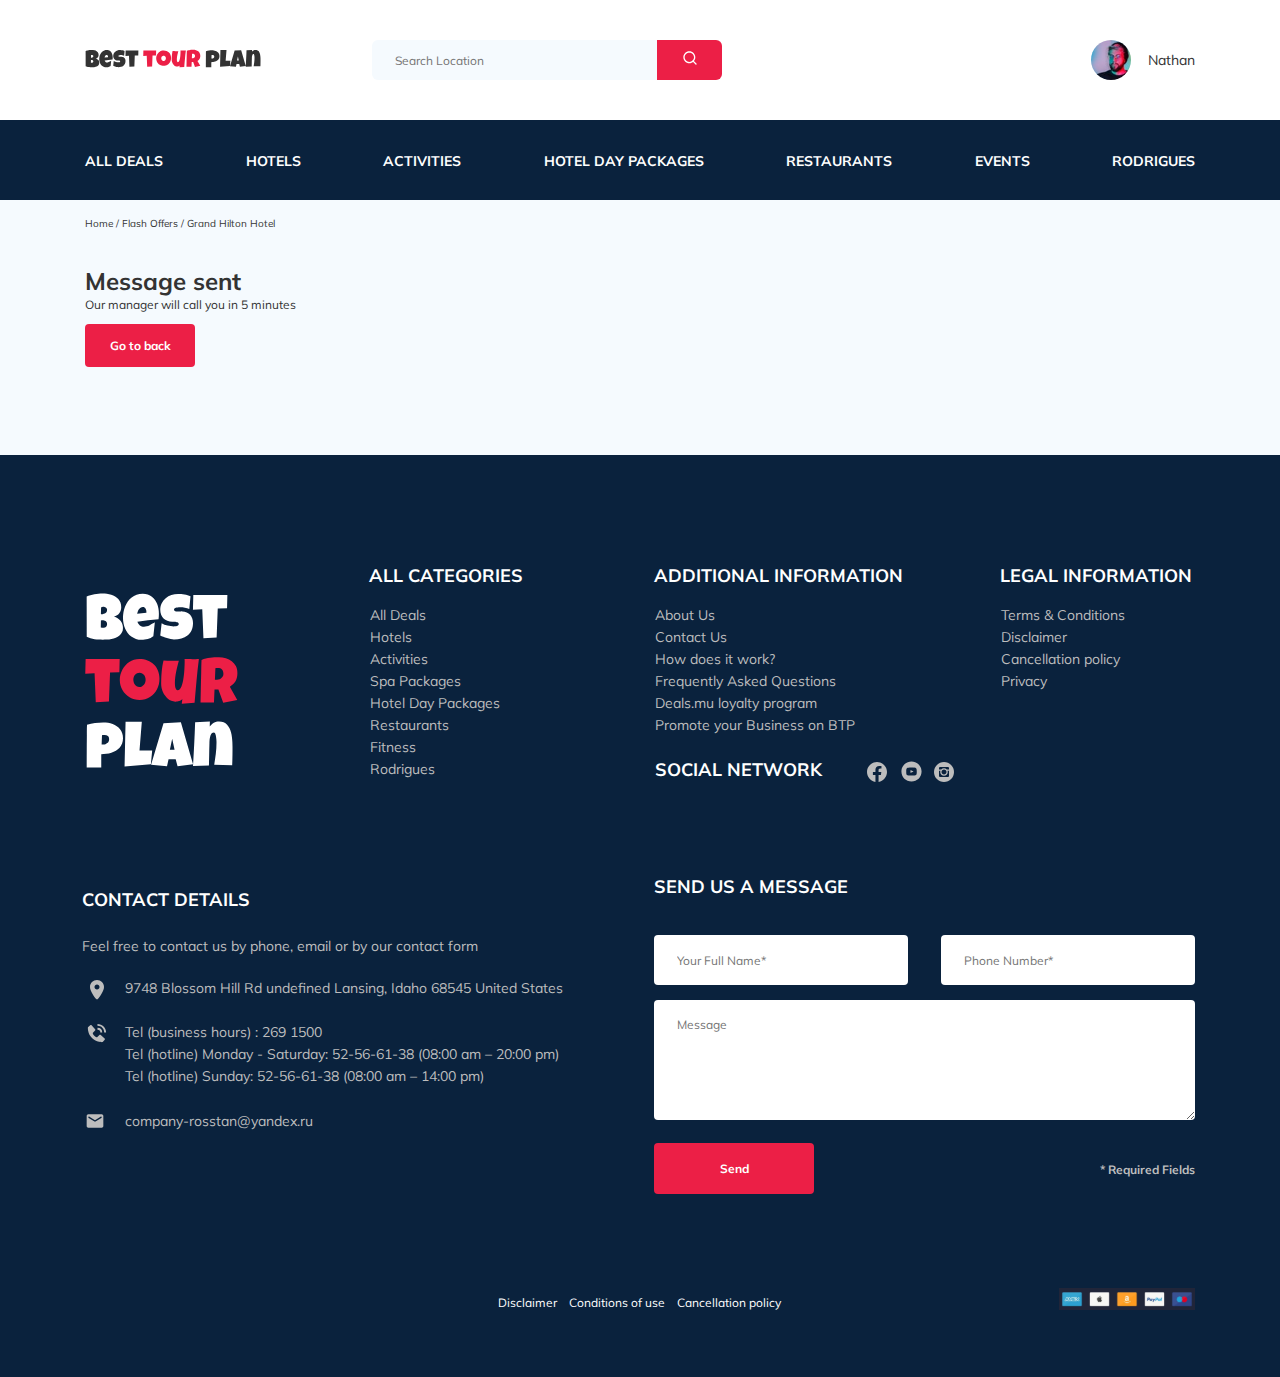
<file: thankyou.html>
<!doctype html>
<html lang="en">
  <head>
    <meta charset="UTF-8">
    <meta name="viewport" content="width=device-width, initial-scale=1.0">
    <meta http-equiv="X-UA-Compatible" content="ie=edge">
    <title>Bast Tour Plan - Hotel Booking</title>
    <link rel="preconnect" href="https://fonts.gstatic.com">
    <link
      href="https://fonts.googleapis.com/css2?family=Mulish:wght@300;400;600;700&family=Nunito:wght@400;600;700;800&display=swap"
      rel="stylesheet">
    <link rel="stylesheet" href="css/swiper-bundle.min.css">
    <link rel="stylesheet" href="sass/style.css">
    <script src="https://api-maps.yandex.ru/2.0-stable/?apikey=71043a32-b9c1-4836-a550-d1e4d015ce73&load=package.standard&lang=ru-RU"></script>
  </head>
  <body>
    <header class="navbar navbar--mobile_fixed">
      <div class="container">
        <div class="navbar-top">
          <a href="index.php" class="logo">
            <img src="img/horizontal-logo.svg" alt="logo: Best Tour Plan" class="logo__imag">
          </a>
          <form action="#" class="search navbar__search navbar__search--mobile_hidden">
            <label>
              <input type="text" class="search__input" placeholder="Search Location">
            </label>
            <button class="search__button">
              <img src="img/search.svg" alt="Icon: search">
            </button>
          </form>

          <a href="#" class="user navbar__user navbar__user--mobile_hidden">
            <img src="img/user-avatar.jpg" alt="Avatar: Nathan" class="user__avatar">
            <span class="user__name">Nathan</span>
          </a>
          <!-- /.user -->
          <button class="menu-button navbar-top__menu-button">
            <span class="menu-button__line"></span>
            <span class="menu-button__line"></span>
            <span class="menu-button__line"></span>
          </button>
        </div>
        <!-- /.navbar-top -->
      </div>
      <!-- /.container -->
      <div class="navbar-bottom">
        <div class="container">
          <ul class="navbar-menu">
            <li class="navbar-menu__item navbar-menu__item--mobile_visible">
              <a href="#" class="user navbar__user navbar__user--mobile_visible">
                <img src="img/user-avatar.jpg" alt="Avatar: Nathan" class="user__avatar">
                <span class="user__name user__name--light">Nathan</span>
              </a>
            </li>
            <li class="navbar-menu__item navbar-menu__item--mobile_visible ">
              <form action="#" class="search navbar__search navbar__search--mobile_visible">
                <label>
                  <input type="text" class="search__input" placeholder="Search Location">
                </label>
                <button class="search__button">
                  <img src="img/search.svg" alt="Icon: search">
                </button>
              </form>
            </li>
            <li class="navbar-menu__item"><a href="#" class="navbar-menu__link">All Deals</a></li>
            <li class="navbar-menu__item"><a href="#" class="navbar-menu__link">Hotels</a></li>
            <li class="navbar-menu__item"><a href="#" class="navbar-menu__link">Activities</a></li>
            <li class="navbar-menu__item"><a href="#" class="navbar-menu__link">Hotel Day Packages</a></li>
            <li class="navbar-menu__item"><a href="#" class="navbar-menu__link">Restaurants</a></li>
            <li class="navbar-menu__item"><a href="#" class="navbar-menu__link">Events</a></li>
            <li class="navbar-menu__item"><a href="#" class="navbar-menu__link">Rodrigues</a></li>
          </ul>
        </div>
        <!-- /.container -->
      </div>
    </header>
    <nav class="breadcrumb">
      <div class="container">
        <ul class="breadcrumb-list">
          <li class="breadcrumb-list__item">
            <a href="" class="breadcrumb-list__link">Home</a>
          </li>
          <li class="breadcrumb-list__item">
            <a href="" class="breadcrumb-list__link">Flash Offers</a>
          </li>
          <li class="breadcrumb-list__item">
            Grand Hilton Hotel
          </li>
        </ul>
      </div>
      <!-- /.container -->
    </nav>
    <!-- /.breadcrumb -->
    <section class="hotel">
      <div class="container">
        <div class="hotel-info">
          <div class="hotel-info__text">
            <div class="hotel-wrapper hotel__thankyou">
              <h1 class="hotel-name hotel-info__name">Message sent</h1>
            </div>
            <p class="hotel-description hotel-info__description">
              Our manager will call you in 5 minutes
            </p>
            <a href="index.php" class="hotel__button">Go to back</a>
          </div>
          <!-- /.hotel-info__text -->
        </div>
      </div>
    </section>
    <footer class="footer">
      <div class="container">
        <div class="footer-wrapper">
          <a href="index.php" class="logo footer__logo">
            <img src="img/vertical-logo.svg" alt="Logo: Best Tour Plan">
          </a>
          <div class="footer__list footer__categories">
            <h3 class="footer__title">All categories</h3>
            <ul class="footer__ul">
              <li class="footer__item"><a href="#" class="footer__link">All Deals</a></li>
              <li class="footer__item"><a href="#" class="footer__link">Hotels</a></li>
              <li class="footer__item"><a href="#" class="footer__link">Activities</a></li>
              <li class="footer__item"><a href="#" class="footer__link">Spa Packages</a></li>
              <li class="footer__item"><a href="#" class="footer__link">Hotel Day Packages</a></li>
              <li class="footer__item"><a href="#" class="footer__link">Restaurants</a></li>
              <li class="footer__item"><a href="#" class="footer__link">Fitness</a></li>
              <li class="footer__item"><a href="#" class="footer__link">Rodrigues</a></li>
            </ul>
          </div>
          <!-- /.footer__list -->
          <div class="footer__list footer__additional">
            <h3 class="footer__title footer-additional">ADDITIONAL INFORMATION</h3>
            <ul class="footer__ul">
              <li class="footer__item"><a href="#" class="footer__link">About Us</a></li>
              <li class="footer__item"><a href="#" class="footer__link">Contact Us</a></li>
              <li class="footer__item"><a href="#" class="footer__link">How does it work?</a></li>
              <li class="footer__item"><a href="#" class="footer__link">Frequently Asked Questions</a></li>
              <li class="footer__item"><a href="#" class="footer__link">Deals.mu loyalty program</a></li>
              <li class="footer__item"><a href="#" class="footer__link">Promote your Business on BTP</a></li>
            </ul>
          </div>
          <!-- /.footer__list -->
          <div class="footer__social-network">
            <h3 class="footer__title footer__title--inline">Social Network</h3>
            <div class="footer__social-links">
              <a href="https://www.messenger.com/t/jack.malbon.3" target="_blank" class="footer__link"><img src="img/facebook.svg" alt="icon: facebook" class=""></a>
              <a href="https://youtube.com" target="_blank" class="footer__link"><img src="img/youtube.svg" alt="icon: youtube" class=""></a>
              <a href="https://instagram.com/armkhi/" target="_blank" class="footer__link"><img src="img/instagram.svg" alt="icon: instagram" class=""></a>
            </div>
            <!-- /.footer__social-links-->
          </div>
          <!-- /.footer__social-network -->
          <div class="footer__list footer__legal">
            <h3 class="footer__title">Legal information</h3>
            <ul class="footer__ul">
              <li class="footer__item"><a href="#" class="footer__link">Terms & Conditions</a></li>
              <li class="footer__item"><a href="#" class="footer__link">Disclaimer</a></li>
              <li class="footer__item"><a href="#" class="footer__link">Cancellation policy</a></li>
              <li class="footer__item"><a href="#" class="footer__link">Privacy</a></li>
            </ul>
          </div>
          <!-- /.footer__list-->
          <div class="footer__contact-details">
            <h3 class="footer__title footer__title--mb-3">Contact Details</h3>
            <p class="footer__text footer__text--mb">
              Feel free to contact us by phone, email or by our contact form
            </p>
            <ul class="footer__ul-text">
              <li class="footer__item footer__item--mb-2">
                <div class="footer__icon-wrapper">
                  <img class="footer__icon" src="img/icon/map-marker.svg" alt="icon: map">
                </div>
                9748 Blossom Hill Rd undefined <br class="footer__br"> Lansing, Idaho 68545 United States
              </li>
              <li class="footer__item footer__item--mb-2">
                <div class="footer__icon-wrapper">
                  <img class="footer__icon" src="img/icon/phone-call.svg" alt="icon: phone call">
                </div>
                <div>
                  <a href="tel:+99999999999" class="footer__phone">Tel (business hours) : 269 1500</a><br>
                  <a href="tel:+99999999999" class="footer__phone">Tel (hotline) Monday - Saturday:
                    <br class="footer__br"> 52-56-61-38 (08:00
                    am – 20:00 pm)</a><br>
                  <a href="tel:+99999999999" class="footer__phone">Tel (hotline) Sunday:
                    52-56-61-38<br class="footer__br"> (08:00 am – 14:00 pm)</a>
                </div>
              </li>
              <li class="footer__item footer__item--mb-2">
                <div class="footer__icon-wrapper">
                  <img class="footer__icon" src="img/icon/email.svg" alt="icon: email">
                </div>
                <a href="mailto:company-rosstan@yandex.ru" class="footer__email">company-rosstan@yandex.ru</a>
              </li>
            </ul>
          </div>
          <!-- /.footer__contact-details -->
          <div class="footer__contact-form">
            <h3 class="footer__title footer__title--mb-4">Send us a message</h3>
            <form action="send.php" method="post" class="footer__form form">

              <div class="footer__input-group">
                <input type="text" class="input footer__input" placeholder="Your Full Name*" name="name" required minlength="2">
              </div>
              <div class="footer__input-group">
                <input type="tel" class="input footer__input phone" placeholder="Phone Number*" name="phone" required minlength="18">
              </div>

              <textarea placeholder="Message" class="message footer__message" name="message"></textarea>

              <button class="button footer__button" type="submit">Send</button>
              <span class="footer__info">* Required Fields</span>
            </form>
          </div>
          <!-- /.footer__contact-form -->
          <div class="footer__information">
            <ul class="footer__ul footer__ul-information">
              <li class="footer__information-a"><a href="#" class="footer__link">Disclaimer</a></li>
              <li class="footer__information-a"><a href="#" class="footer__link">Conditions of use</a></li>
              <li class="footer__information-a"><a href="#" class="footer__link">Cancellation policy</a></li>
            </ul>
          </div>
          <div class="footer__company">
            <img src="img/disclaimer.svg" alt="" class="footer__company-icon">
          </div>
          <!-- /.footer__information-->
        </div>
        <!-- /.footer__social-network -->
        <!-- /.footer-wrapper -->
      </div>
      <!-- /.container -->
    </footer>
    <!-- /.footer -->
    <script src="js/swiper-bundle.min.js"></script>
    <script src="js/jquery.min.js"></script>
    <script src="js/parallax.js"></script>
    <script src="js/jquery.validate.min.js"></script>
    <script src="js/jquery.mask.min.js"></script>
    <script src="js/aos.js"></script>
    <script src="js/main.js"></script>
  </body>
</html>
</file>
<file: sass/style.css>
/*! normalize.css v8.0.1 | MIT License | github.com/necolas/normalize.css */
/* Document
   ========================================================================== */
/**
 * 1. Correct the line height in all browsers.
 * 2. Prevent adjustments of font size after orientation changes in iOS.
 */
html {
  line-height: 1.15;
  /* 1 */
  -webkit-text-size-adjust: 100%;
  /* 2 */
}

/* Sections
   ========================================================================== */
/**
 * Remove the margin in all browsers.
 */
body {
  margin: 0;
}

/**
 * Render the `main` element consistently in IE.
 */
main {
  display: block;
}

/**
 * Correct the font size and margin on `h1` elements within `section` and
 * `article` contexts in Chrome, Firefox, and Safari.
 */
h1 {
  font-size: 2em;
  margin: 0.67em 0;
}

/* Grouping content
   ========================================================================== */
/**
 * 1. Add the correct box sizing in Firefox.
 * 2. Show the overflow in Edge and IE.
 */
hr {
  box-sizing: content-box;
  /* 1 */
  height: 0;
  /* 1 */
  overflow: visible;
  /* 2 */
}

/**
 * 1. Correct the inheritance and scaling of font size in all browsers.
 * 2. Correct the odd `em` font sizing in all browsers.
 */
pre {
  font-family: monospace, monospace;
  /* 1 */
  font-size: 1em;
  /* 2 */
}

/* Text-level semantics
   ========================================================================== */
/**
 * Remove the gray background on active links in IE 10.
 */
a {
  background-color: transparent;
}

/**
 * 1. Remove the bottom border in Chrome 57-
 * 2. Add the correct text decoration in Chrome, Edge, IE, Opera, and Safari.
 */
abbr[title] {
  border-bottom: none;
  /* 1 */
  text-decoration: underline;
  /* 2 */
  text-decoration: underline dotted;
  /* 2 */
}

/**
 * Add the correct font weight in Chrome, Edge, and Safari.
 */
b,
strong {
  font-weight: bolder;
}

/**
 * 1. Correct the inheritance and scaling of font size in all browsers.
 * 2. Correct the odd `em` font sizing in all browsers.
 */
code,
kbd,
samp {
  font-family: monospace, monospace;
  /* 1 */
  font-size: 1em;
  /* 2 */
}

/**
 * Add the correct font size in all browsers.
 */
small {
  font-size: 80%;
}

/**
 * Prevent `sub` and `sup` elements from affecting the line height in
 * all browsers.
 */
sub,
sup {
  font-size: 75%;
  line-height: 0;
  position: relative;
  vertical-align: baseline;
}

sub {
  bottom: -0.25em;
}

sup {
  top: -0.5em;
}

/* Embedded content
   ========================================================================== */
/**
 * Remove the border on images inside links in IE 10.
 */
img {
  border-style: none;
}

/* Forms
   ========================================================================== */
/**
 * 1. Change the font styles in all browsers.
 * 2. Remove the margin in Firefox and Safari.
 */
button,
input,
optgroup,
select,
textarea {
  font-family: inherit;
  /* 1 */
  font-size: 100%;
  /* 1 */
  line-height: 1.15;
  /* 1 */
  margin: 0;
  /* 2 */
}

/**
 * Show the overflow in IE.
 * 1. Show the overflow in Edge.
 */
button,
input {
  /* 1 */
  overflow: visible;
}

/**
 * Remove the inheritance of text transform in Edge, Firefox, and IE.
 * 1. Remove the inheritance of text transform in Firefox.
 */
button,
select {
  /* 1 */
  text-transform: none;
}

/**
 * Correct the inability to style clickable types in iOS and Safari.
 */
button,
[type=button],
[type=reset],
[type=submit] {
  -webkit-appearance: button;
}

/**
 * Remove the inner border and padding in Firefox.
 */
button::-moz-focus-inner,
[type=button]::-moz-focus-inner,
[type=reset]::-moz-focus-inner,
[type=submit]::-moz-focus-inner {
  border-style: none;
  padding: 0;
}

/**
 * Restore the focus styles unset by the previous rule.
 */
button:-moz-focusring,
[type=button]:-moz-focusring,
[type=reset]:-moz-focusring,
[type=submit]:-moz-focusring {
  outline: 1px dotted ButtonText;
}

/**
 * Correct the padding in Firefox.
 */
fieldset {
  padding: 0.35em 0.75em 0.625em;
}

/**
 * 1. Correct the text wrapping in Edge and IE.
 * 2. Correct the color inheritance from `fieldset` elements in IE.
 * 3. Remove the padding so developers are not caught out when they zero out
 *    `fieldset` elements in all browsers.
 */
legend {
  box-sizing: border-box;
  /* 1 */
  color: inherit;
  /* 2 */
  display: table;
  /* 1 */
  max-width: 100%;
  /* 1 */
  padding: 0;
  /* 3 */
  white-space: normal;
  /* 1 */
}

/**
 * Add the correct vertical alignment in Chrome, Firefox, and Opera.
 */
progress {
  vertical-align: baseline;
}

/**
 * Remove the default vertical scrollbar in IE 10+.
 */
textarea {
  overflow: auto;
}

/**
 * 1. Add the correct box sizing in IE 10.
 * 2. Remove the padding in IE 10.
 */
[type=checkbox],
[type=radio] {
  box-sizing: border-box;
  /* 1 */
  padding: 0;
  /* 2 */
}

/**
 * Correct the cursor style of increment and decrement buttons in Chrome.
 */
[type=number]::-webkit-inner-spin-button,
[type=number]::-webkit-outer-spin-button {
  height: auto;
}

/**
 * 1. Correct the odd appearance in Chrome and Safari.
 * 2. Correct the outline style in Safari.
 */
[type=search] {
  -webkit-appearance: textfield;
  /* 1 */
  outline-offset: -2px;
  /* 2 */
}

/**
 * Remove the inner padding in Chrome and Safari on macOS.
 */
[type=search]::-webkit-search-decoration {
  -webkit-appearance: none;
}

/**
 * 1. Correct the inability to style clickable types in iOS and Safari.
 * 2. Change font properties to `inherit` in Safari.
 */
::-webkit-file-upload-button {
  -webkit-appearance: button;
  /* 1 */
  font: inherit;
  /* 2 */
}

/* Interactive
   ========================================================================== */
/*
 * Add the correct display in Edge, IE 10+, and Firefox.
 */
details {
  display: block;
}

/*
 * Add the correct display in all browsers.
 */
summary {
  display: list-item;
}

/* Misc
   ========================================================================== */
/**
 * Add the correct display in IE 10+.
 */
template {
  display: none;
}

/**
 * Add the correct display in IE 10.
 */
[hidden] {
  display: none;
}

* {
  box-sizing: border-box;
}

body {
  font-family: "Mulish", sans-serif;
  background-color: #F5FAFE;
  color: #333333;
}

.container {
  max-width: 1110px;
  margin: auto;
}

img {
  max-width: 100%;
}

.input {
  background-color: #ffffff;
  border-radius: 4px;
  border: none;
  padding: 0 23px;
  height: 50px;
  font-size: 12px;
}

.message {
  background-color: #ffffff;
  border-radius: 4px;
  padding: 18px 23px;
  border: none;
  font-size: 12px;
}

.button {
  min-width: 160px;
  min-height: 50px;
  padding: 18px;
  font-style: normal;
  font-weight: bold;
  font-size: 12px;
  line-height: 15px;
  color: #ffffff;
  background-color: #ec1f46;
  border: none;
  border-radius: 4px;
  cursor: pointer;
}

.form {
  display: flex;
  align-items: center;
  justify-content: space-between;
  flex-wrap: wrap;
}

.invalid {
  color: #ec1f46;
  border-bottom: 1px solid #ec1f46;
  font-size: 12px;
}

.navbar {
  background-color: #ffffff;
}
.navbar__search {
  margin-right: 259px;
}
.navbar-top {
  display: flex;
  align-items: center;
  justify-content: space-between;
  padding-top: 40px;
  padding-bottom: 40px;
}
.navbar-top__menu-button {
  display: none;
}
.navbar-bottom {
  background-color: #0A223D;
}
.navbar-menu {
  list-style-type: none;
  margin: 0;
  padding: 31px 0;
  display: flex;
  align-items: center;
  justify-content: space-between;
  color: #ffffff;
}
.navbar-menu__link {
  color: inherit;
  text-decoration: none;
  text-transform: uppercase;
  font-size: 14px;
  line-height: 16px;
  font-weight: bold;
}
.navbar-menu__item--mobile_visible {
  display: none;
}

.logo {
  width: 177px;
}

.search {
  display: flex;
  position: relative;
  overflow: hidden;
  border-radius: 6px;
  height: 40px;
}
.search__input {
  width: 350px;
  height: 100%;
  outline: none;
  padding-left: 23px;
  padding-right: 75px;
  background-color: #f5fafe;
  border: none;
  font-size: 12px;
  line-height: 15px;
  color: #333333;
}
.search__button {
  position: absolute;
  top: 0;
  right: 0;
  width: 65px;
  height: 100%;
  border: none;
  background-color: #ec1f46;
  cursor: pointer;
}

.user {
  display: flex;
  align-items: center;
  text-decoration: none;
}
.user__avatar {
  width: 40px;
  height: 40px;
  margin-right: 17px;
  border-radius: 50%;
  object-fit: cover;
}
.user__name {
  font-size: 14px;
  line-height: 18px;
  color: #333333;
}

.navbar__search--mobile_visible, .navbar__user--mobile_visible {
  display: none;
}

.breadcrumb-list {
  display: flex;
  align-items: center;
  padding: 18px 0 19px;
  margin: 0;
  list-style: none;
}
.breadcrumb-list__item {
  font-size: 10px;
  line-height: 11px;
  margin-right: 2px;
}
.breadcrumb-list__item:not(:last-child)::after {
  content: "/";
  margin-right: 1px;
}
.breadcrumb-list__link {
  text-decoration: none;
  color: inherit;
}
.breadcrumb-list__link:hover {
  color: #aaaaaa;
}

.hotel {
  padding-top: 18px;
  padding-bottom: 70px;
}
.hotel-info {
  display: flex;
  align-items: center;
  justify-content: space-between;
  padding-bottom: 18px;
}
.hotel-info__offer {
  margin-left: 15px;
}
.hotel-info__name {
  margin: 0;
}
.hotel-info__description {
  margin: 0;
}
.hotel-name {
  font-size: 24px;
  line-height: 30px;
}
.hotel-wrapper {
  display: flex;
  flex-wrap: wrap;
  align-items: center;
}
.hotel-description {
  font-size: 12px;
  line-height: 18px;
}
.hotel__grid {
  display: flex;
  justify-content: space-between;
}
.hotel-right {
  display: flex;
  flex-direction: column;
  justify-content: space-between;
}
.hotel__slider {
  margin-left: 0;
  margin-right: 30px;
}
.hotel-slider {
  width: 728px;
  height: 450px;
  position: relative;
  border-radius: 8px;
}
.hotel-slider::after {
  content: "";
  position: absolute;
  width: 100%;
  height: 100%;
  top: 0;
  bottom: 0;
  left: 0;
  right: 0;
  background: linear-gradient(180deg, rgba(0, 122, 223, 0.48) 0%, rgba(255, 255, 255, 0.128) 100%);
  z-index: 9;
}
.hotel-slider__button {
  position: absolute;
  top: 50%;
  transform: translateY(-50%);
  width: 30px;
  height: 30px;
  border: none;
  cursor: pointer;
  z-index: 10;
  background-size: 10px;
  background-position: center;
  background-repeat: no-repeat;
  background-color: transparent;
}
.hotel-slider__button--next {
  right: 18px;
  background-image: url("../img/arrow-next.svg");
}
.hotel-slider__button--prev {
  left: 18px;
  background-image: url("../img/arrow-prev.svg");
}

.stars {
  flex-basis: 100%;
}
.stars__hotel {
  margin-right: -2px;
}

.offer {
  font-size: 10px;
  line-height: 13px;
  padding: 4px 8px;
  background-color: #ec1f46;
  border-radius: 3px;
  color: #ffffff;
}

.rating {
  max-width: 64px;
  min-height: 45px;
  padding-top: 3px;
  text-align: center;
  color: #ffffff;
  background-color: #ec1f46;
  border-radius: 4px;
}
.rating__text {
  font-size: 8px;
  line-height: 10px;
}
.rating__counter {
  font-size: 14px;
  line-height: 18px;
}
.rating__small {
  font-size: 10px;
  line-height: 13px;
  margin-left: -4px;
}

.booking {
  background-color: #0A223D;
  color: #ffffff;
  border-radius: 8px;
  width: 350px;
  min-height: 210px;
  font-family: "Nunito", sans-serif;
  padding: 25px 30px 26px 26px;
}
.booking__info {
  display: flex;
  justify-content: space-between;
  margin-bottom: 11px;
}
.booking__price {
  display: flex;
  flex-direction: column;
}
.booking__start {
  font-weight: normal;
  font-size: 10px;
  line-height: 14px;
}
.booking__pricetag {
  font-style: normal;
  font-weight: 800;
  font-size: 24px;
  line-height: 32.74px;
}
.booking__per-room {
  font-style: normal;
  font-weight: normal;
  font-size: 12px;
  line-height: 14px;
}
.booking__text {
  display: flex;
  align-items: center;
  justify-content: space-between;
  margin-bottom: 8px;
  margin-top: 8px;
  font-style: normal;
  font-weight: normal;
  font-size: 12px;
  line-height: 16px;
}
.booking__description {
  margin-left: 9px;
}
.booking__call-center {
  display: flex;
  align-items: center;
  justify-content: space-between;
  margin-bottom: 11px;
}
.booking__heading {
  font-style: normal;
  font-weight: 600;
  font-size: 18px;
  line-height: 25px;
}
.booking__number {
  display: flex;
  align-items: center;
  justify-content: space-between;
  color: inherit;
  text-decoration: none;
  font-weight: 600;
  font-size: 18px;
  line-height: 25px;
}
.booking__num {
  margin-left: 8px;
}
.booking__button {
  width: 100%;
  min-height: 45px;
  font-weight: 600;
  font-size: 14px;
  line-height: 19px;
  border-radius: 4px;
  background-color: #ec1f46;
  border: none;
  color: #ffffff;
  cursor: pointer;
}

.map {
  width: 347px;
  height: 213px;
  border-radius: 10px;
  overflow: hidden;
}

.thankyou-button {
  min-height: 35px;
  min-width: 120px;
  font-weight: 600;
  font-size: 14px;
  line-height: 19px;
  border-radius: 4px;
  background-color: #ec1f46;
  margin-top: 7px;
  border: none;
  color: #ffffff;
  cursor: pointer;
}

.newsletter {
  font-family: "Mulish", sans-serif;
  position: relative;
  padding: 79px 0 67px 0;
}
.newsletter:before {
  content: "";
  position: absolute;
  top: 0;
  left: 0;
  right: 0;
  bottom: 0;
  width: 100%;
  height: 100%;
  background-color: rgba(10, 34, 61, 0.8);
}
.newsletter-wrapper {
  position: relative;
  display: flex;
  align-items: center;
  justify-content: space-between;
  max-width: 731px;
  margin: auto;
}
.newsletter-title {
  display: flex;
  flex-direction: column;
  color: #ffffff;
  font-style: normal;
  font-weight: 300;
  font-size: 24px;
  line-height: 30px;
  word-break: break-all;
  width: 57%;
}
.newsletter-title__strong {
  font-size: 36px;
  line-height: 45px;
  font-weight: 600;
  text-transform: uppercase;
}

.subscribe {
  position: relative;
  width: 388px;
  height: 55px;
  border-radius: 4px;
}
.subscribe__input {
  width: 100%;
  height: 100%;
  border: none;
  padding-left: 33px;
  padding-right: 75px;
  font-style: normal;
  font-weight: 300;
  font-size: 14px;
  line-height: 18px;
}
.subscribe__button {
  position: absolute;
  min-width: 65px;
  top: 0;
  right: 0;
  height: 100%;
  border: none;
  background-color: #ec1f46;
  color: #ffffff;
  font-size: 12px;
  line-height: 15.06px;
  border-top-right-radius: 4px;
  border-bottom-right-radius: 4px;
  cursor: pointer;
}

.reviews {
  padding: 8px 0 48px;
  font-family: "Mulish", sans-serif;
}
.reviews__title {
  font-style: normal;
  font-weight: bold;
  font-size: 36px;
  line-height: 45px;
  text-align: center;
  text-transform: uppercase;
  margin-bottom: 65px;
}
.reviews__stars {
  margin-right: -2px;
}
.reviews-slider__item {
  position: relative;
  display: flex;
  flex-direction: column;
  align-items: center;
  max-width: 730px;
  margin: 45px auto 0;
  background-color: #ffffff;
  border-radius: 8px;
  padding: 0 62px 30px;
}
.reviews-slider__item:before {
  content: "";
  position: absolute;
  left: 62px;
  top: 13px;
  width: 70px;
  height: 47px;
  background-image: url("../img/quote-left.svg");
  background-repeat: no-repeat;
}
.reviews-slider__item:after {
  content: "";
  position: absolute;
  right: 62px;
  top: 118px;
  width: 70px;
  height: 47px;
  background-image: url("../img/quote-reght.svg");
  background-repeat: no-repeat;
}
.reviews-slider__button {
  position: absolute;
  top: 46%;
  transform: translateY(-50%);
  width: 30px;
  height: 30px;
  background-repeat: no-repeat;
  background-size: 10px;
  background-position: center;
  border: none;
  background-color: transparent;
  cursor: pointer;
  z-index: 99;
}
.reviews-slider__button--prev {
  background-image: url("../img/arrow-prev-secondary.svg");
  left: 19px;
}
.reviews-slider__button--next {
  background-image: url("../img/arrow-next-secondary.svg");
  right: 19px;
}
.reviews-slider__profile {
  display: flex;
  flex-direction: column;
  align-items: center;
  margin-top: -41px;
  margin-bottom: 26px;
}
.reviews-slider__avatar {
  width: 90px;
  height: 90px;
  border-radius: 50%;
  object-fit: cover;
}
.reviews-slider__username {
  font-style: normal;
  font-weight: 700;
  font-size: 12px;
  line-height: 15px;
  color: #ec1f46;
  margin: 10px 0 10px 6px;
}
.reviews-slider__date {
  font-style: normal;
  font-weight: normal;
  font-size: 10px;
  line-height: 13px;
}
.reviews-slider__raiteng {
  display: flex;
  align-items: center;
  margin-bottom: 3px;
}
.reviews-slider__text {
  max-width: 537px;
  font-style: normal;
  font-weight: 400;
  font-size: 12px;
  line-height: 160%;
  text-align: justify;
  margin: auto 35px;
  z-index: 10;
}

.activities {
  font-family: "Mulish", sans-serif;
  padding: 60px 0 98px 0;
}
.activities__title {
  font-style: normal;
  font-weight: 700;
  font-size: 24px;
  line-height: 30px;
  text-transform: uppercase;
  margin-bottom: 57px;
}
.activities-wrapper {
  display: flex;
  justify-content: space-between;
}

.card {
  position: relative;
  display: flex;
  flex-direction: column;
  align-items: flex-start;
  padding: 24px;
  width: 255px;
  height: 255px;
  border-radius: 6px;
  overflow: hidden;
}
.card::before {
  content: "";
  position: absolute;
  left: 0;
  right: 0;
  top: 0;
  bottom: 0;
  background: linear-gradient(179.83deg, rgba(196, 196, 196, 0) 35.34%, #0A223D 99.85%);
  z-index: -1;
}
.card__image {
  position: absolute;
  left: 0;
  right: 0;
  top: 0;
  bottom: 0;
  width: 100%;
  height: 100%;
  object-fit: cover;
  z-index: -2;
}
.card_o {
  display: none;
}
.card__title {
  width: 202px;
  margin-top: auto;
  margin-bottom: 19px;
  padding-left: 2px;
  color: #ffffff;
  font-style: normal;
  font-weight: 700;
  font-size: 16px;
  line-height: 20px;
}
.card__button {
  font-family: "Nunito", sans-serif;
  font-style: normal;
  font-weight: 600;
  font-size: 12px;
  line-height: 16px;
  color: #ffffff;
  padding: 6px 22px;
  border: none;
  background-color: #ec1f46;
  border-radius: 4px;
  cursor: pointer;
}

.footer {
  font-family: "Mulish", sans-serif;
  background-color: #0A223D;
  color: #ffffff;
  padding-top: 110px;
  padding-bottom: 46px;
}
.footer__categories {
  padding-left: 1px;
}
.footer__additional {
  padding-left: 4px;
}
.footer__legal {
  padding-left: 67px;
}
.footer-wrapper {
  display: grid;
  grid-template-columns: repeat(4, minmax(min-content, 1fr));
  grid-gap: 20px;
  grid-auto-rows: minmax(40px, min-content);
  align-items: start;
  word-break: break-all;
}
.footer__logo {
  width: 153px;
  grid-row: 1/3;
  align-self: center;
}
.footer__categories {
  grid-row: 1/4;
}
.footer__social-links {
  display: flex;
  align-items: center;
  min-width: 83px;
  justify-content: space-between;
}
.footer__social-network {
  display: flex;
  align-content: start;
  grid-row: 2/4;
  grid-column: span 2;
  padding-left: 5px;
}
.footer__contact-details {
  grid-column: span 2;
}
.footer__contact-form {
  grid-column: span 2;
  margin-left: 4px;
  margin-top: -2px;
}
.footer__form {
  display: flex;
  align-items: stretch;
  justify-content: space-between;
  flex-wrap: wrap;
}
.footer__ul {
  padding: 1px;
  margin: 0;
  list-style: none;
}
.footer__ul-text {
  padding-left: 0;
}
.footer__information {
  display: flex;
  justify-content: center;
  align-items: flex-end;
  grid-column: 2/4;
  min-height: 97px;
}
.footer__ul-information {
  display: flex;
  flex-wrap: wrap;
  font-style: normal;
  font-weight: 400;
  font-size: 12px;
  line-height: 15px;
  margin-left: 13px;
}
.footer__information {
  margin-left: -2px;
  margin-bottom: 20px;
}
.footer__title {
  font-style: normal;
  font-weight: bold;
  font-size: 18px;
  line-height: 23px;
  margin: -1px 0 17px 0;
  text-transform: uppercase;
}
.footer__title--inline {
  margin: 0 43px 7px 0;
}
.footer__title--mb-3 {
  margin-top: 10px;
  margin-bottom: 27px;
  margin-left: -3px;
}
.footer__title--mb-4 {
  margin-bottom: 37px;
}
.footer__item {
  display: flex;
  align-items: flex-start;
  font-style: normal;
  font-weight: normal;
  font-size: 14px;
  line-height: 157%;
  color: #bdbdbd;
}
.footer__item--mb-2 {
  margin-bottom: 13px;
}
.footer__item--mb-2:nth-child(2) {
  margin-bottom: 23px;
}
.footer__icon-wrapper {
  min-width: 40px;
}
.footer__company {
  margin-top: 74px;
  display: flex;
  justify-content: flex-end;
}
.footer__text {
  color: #bdbdbd;
  margin-bottom: 24px;
  margin-left: -3px;
  font-size: 14px;
}
.footer__link {
  text-decoration: none;
  color: inherit;
  margin-right: 12px;
}
.footer__link:hover {
  color: cornflowerblue;
}
.footer__input {
  width: 100%;
}
.footer__input-group {
  flex-basis: 47%;
  margin-bottom: 15px;
}
.footer__message {
  flex-basis: 100%;
  margin-bottom: 23px;
  font-size: 12px;
  height: 120px;
}
.footer__info {
  font-style: normal;
  font-weight: bold;
  font-size: 12px;
  line-height: 15px;
  margin-top: 19px;
  color: #bdbdbd;
}
.footer__br {
  display: none;
}
.footer__phone, .footer__email {
  color: inherit;
  text-decoration: none;
}

.modal__overlay {
  position: fixed;
  left: 0;
  top: 0;
  right: 0;
  bottom: 0;
  background-color: rgba(0, 143, 223, 0.39);
  z-index: 100;
  visibility: hidden;
  opacity: 0;
  transition: opacity 0.2s;
}
.modal__overlay--visible {
  visibility: visible;
  opacity: 1;
}
.modal__dialog {
  position: fixed;
  top: 46%;
  left: 50%;
  max-width: 478px;
  padding: 33px 88px;
  background-color: #0A223D;
  transform: translate(-50%, -50%);
  color: #ffffff;
  border-radius: 8px;
  z-index: 101;
  visibility: hidden;
  opacity: 0;
  transition: opacity 0.2s;
}
.modal__dialog--visible {
  visibility: visible;
  opacity: 1;
}
.modal__close {
  position: absolute;
  right: 18px;
  top: 17px;
  text-decoration: none;
  cursor: pointer;
}
.modal__title {
  font-style: normal;
  font-weight: bold;
  font-size: 18px;
  line-height: 23px;
  margin-bottom: 15px;
  margin-top: 0;
  text-transform: uppercase;
  text-align: center;
}
.modal__input {
  width: 100%;
  margin-top: 15px;
}
.modal__message {
  width: 100%;
  min-height: 123px;
  margin-top: 15px;
}
.modal__button {
  margin-top: 15px;
}
.modal__info {
  font-style: normal;
  font-weight: bold;
  font-size: 12px;
  line-height: 15px;
  color: #bdbdbd;
}

.hotel__button {
  display: inline-block;
  min-width: 110px;
  min-height: 40px;
  padding: 14px;
  margin-top: 10px;
  font-style: normal;
  font-weight: bold;
  font-size: 12px;
  line-height: 15px;
  color: #ffffff;
  background-color: #ec1f46;
  border: none;
  border-radius: 4px;
  cursor: pointer;
  text-align: center;
  text-decoration: none;
}

@media (max-width: 1199px) {
  .container {
    max-width: 960px;
  }

  .hotel-slider {
    width: 600px;
  }
  .hotel-slider__img {
    width: 100%;
    height: 100%;
    object-fit: cover;
  }

  .card {
    width: 230px;
    height: 230px;
  }

  .footer {
    padding-top: 72px;
  }
  .footer-wrapper {
    grid-template-columns: 10% 10% 20% 20% 20% 1fr;
    grid-row-gap: 40px;
  }
  .footer__input-group {
    flex-basis: 84%;
  }
  .footer__logo {
    grid-row: 1/2;
    grid-column: span 2;
    width: 96px;
    margin-bottom: 11px;
  }
  .footer__title--inline {
    margin: 7px 43px 7px 1px;
  }
  .footer__title--mb-3 {
    margin-top: 21px;
    margin-left: 0;
  }
  .footer__title--mb-4 {
    margin-bottom: 34px;
    margin-left: -6px;
  }
  .footer__item--mb-2 {
    margin-bottom: 15px;
  }
  .footer__ul {
    margin-left: -2px;
  }
  .footer__ul-information {
    margin-bottom: 39px;
  }
  .footer__ul-text {
    margin-left: 3px;
  }
  .footer__social-network {
    grid-row: 1/2;
    grid-column: span 3;
    align-self: center;
  }
  .footer__categories {
    grid-row: 2/3;
    grid-column: span 2;
  }
  .footer__legal {
    grid-column: span 2;
    padding-left: 0;
  }
  .footer__additional {
    grid-column: span 2;
    padding-left: 20px;
  }
  .footer__message {
    flex-basis: 84%;
    padding: 20px 19px;
  }
  .footer__form {
    justify-content: flex-start;
  }
  .footer__input {
    margin-right: 50px;
    flex-basis: 39%;
    padding-left: 19px;
    padding-top: 8px;
  }
  .footer__button {
    padding-top: 23px;
    padding-right: 25px;
    margin-right: 277px;
  }
  .footer__information {
    grid-column: 1/4;
    align-items: center;
    margin-left: -36px;
  }
  .footer__company {
    grid-column: 5/7;
    justify-content: center;
    margin-right: 36px;
    margin-top: 14px;
  }
  .footer__contact-details {
    grid-column: span 5;
    grid-row: 3;
  }
  .footer__contact-form {
    grid-column: span 5;
    grid-row: 4;
  }
}
@media (max-width: 991px) {
  .container,
.newsletter-wrapper {
    max-width: 700px;
  }

  .logo {
    width: 132.75px;
  }

  .navbar-top {
    padding-top: 30px;
    padding-bottom: 30px;
  }
  .navbar__search {
    margin-right: 26px;
  }
  .navbar-menu {
    display: flex;
    justify-content: space-around;
    padding-top: 20px;
    padding-bottom: 22px;
  }
  .navbar-menu__link {
    font-size: 12px;
    line-height: 15px;
  }

  .logo {
    margin-bottom: 6px;
  }

  .search__input {
    width: 340px;
  }

  .user__name {
    margin: 5px 1px 0 20px;
  }
  .user__avatar {
    margin-right: -1px;
  }

  .breadcrumb-list__item {
    line-height: 15px;
  }

  .hotel {
    padding-top: 15px;
    padding-bottom: 56px;
    margin-bottom: 0;
  }
  .hotel-info__space {
    margin-right: 3px;
  }
  .hotel__grid {
    flex-direction: column;
  }
  .hotel__slider {
    margin-bottom: 25px;
  }
  .hotel-right {
    flex-direction: row;
  }

  .booking {
    width: 340px;
  }
  .booking__call-center {
    margin-bottom: 11px;
  }

  .hotel-slider {
    width: 100%;
  }

  .map {
    width: 340px;
  }

  .reviews {
    padding: 15px 0 41px;
  }
  .reviews-slider__item:before, .reviews-slider__item:after {
    display: none;
  }
  .reviews__title {
    font-size: 30px;
    line-height: 38px;
    margin-bottom: 46px;
  }
  .reviews-slider__item {
    max-width: 580px;
    margin: 50px auto 0;
  }
  .reviews-slider__avatar {
    margin-left: 2px;
    margin-bottom: 11px;
    margin-top: 22px;
  }
  .reviews-slider__username {
    margin-top: 0;
  }
  .reviews-slider__profile {
    margin-bottom: 27px;
    margin-top: -70px;
  }
  .reviews-slider__date {
    margin-left: 3px;
    margin-bottom: -3px;
  }
  .reviews-slider__text {
    margin: auto 0 0 3px;
  }
  .reviews-slider__button {
    top: 51%;
  }
  .reviews-slider__button--next {
    right: 1px;
  }
  .reviews-slider__button--prev {
    left: 1px;
  }
  .reviews-description {
    line-height: 16px;
  }
  .reviews-info__space {
    margin-right: 6px;
  }

  .offer {
    line-height: 13px;
    padding: 4px 8px;
  }

  .rating {
    padding-top: 2px;
  }

  .booking {
    padding: 28px 21px 26px 22px;
  }

  .newsletter {
    padding: 81px 0 67px 0;
  }
  .newsletter__title {
    margin: 12px 0 26px 0;
  }

  .subscribe {
    width: 415px;
    height: 55px;
    margin-bottom: 16px;
  }
  .subscribe__input {
    padding-left: 29px;
  }

  .activities {
    padding-bottom: 50px;
  }
  .activities-wrapper {
    flex-wrap: wrap;
  }
  .activities__card {
    margin-bottom: 20px;
  }
  .activities__title {
    margin-bottom: 55px;
  }

  .card {
    width: 339px;
    height: 255px;
  }
  .card__title {
    margin-bottom: 20px;
    margin-left: 1px;
  }
  .card:nth-child(3) {
    padding-right: 38px;
  }

  .footer {
    padding-top: 72px;
  }
  .footer__input {
    margin-right: 35px;
  }
  .footer__logo {
    grid-row: 1/2;
    grid-column: span 2;
    width: 96px;
    margin-bottom: 8px;
  }
  .footer__text {
    margin-left: 0;
  }
  .footer__company {
    grid-column: 5/7;
    justify-content: flex-end;
    margin-right: 0;
    margin-top: 14px;
  }
  .footer__link {
    margin-right: 10px;
  }
  .footer__ul-text {
    margin-bottom: 19px;
  }
  .footer__ul-information {
    margin-left: 12px;
  }
  .footer__input {
    padding-top: 3px;
    padding-left: 23px;
  }
  .footer__input-group {
    flex-basis: 40%;
    margin-right: 27px;
  }
  .footer__title--mb-4 {
    margin-left: 0;
  }
  .footer__contact-form {
    margin-left: 0;
  }
  .footer__message {
    padding: 18px 22px;
  }
  .footer__button {
    padding-top: 21px;
    padding-right: 20px;
    margin-right: 281px;
  }

  .modal__dialog {
    padding: 33px 50px;
  }
}
@media (max-width: 767px) {
  .container {
    max-width: 576px;
    width: 92%;
  }

  body {
    padding-top: 72px;
  }

  .navbar--mobile_fixed {
    position: fixed;
    left: 0;
    top: 0;
    right: 0;
    z-index: 109;
  }
  .navbar__search--mobile_hidden, .navbar__user--mobile_hidden {
    display: none;
  }
  .navbar__search--mobile_visible, .navbar__user--mobile_visible {
    display: flex;
    margin-right: 0;
  }
  .navbar__user {
    flex-direction: column;
    justify-content: center;
  }
  .navbar-bottom {
    display: none;
    position: fixed;
    left: 0;
    top: 71px;
    bottom: 0;
    right: 0;
    padding-top: 11px;
  }
  .navbar-bottom--visible {
    display: block;
    overflow: auto;
    height: 90%;
  }
  .navbar-menu {
    flex-direction: column;
    margin-bottom: 22px;
  }
  .navbar-menu__item {
    margin-bottom: 17px;
  }
  .navbar-menu__item--mobile_visible {
    display: block;
    margin-bottom: 35px;
  }

  .menu-button {
    display: flex;
    width: 16px;
    height: 11px;
    padding: 0;
    align-items: center;
    justify-content: space-between;
    flex-direction: column;
    border: none;
    background-color: #fff;
    cursor: pointer;
  }
  .menu-button__line {
    width: 16px;
    height: 1px;
    background-color: #333333;
  }

  .user__name--light {
    color: #ffffff;
    margin-left: 0;
    margin-top: 10px;
    margin-bottom: -8px;
  }

  .stars {
    flex-basis: auto;
  }

  .hotel-name {
    flex-basis: 100%;
  }
  .hotel-wrapper {
    justify-content: space-between;
  }
  .hotel-info__text {
    width: 100%;
  }
  .hotel-info__name {
    margin-top: 10px;
    margin-bottom: 0;
  }
  .hotel-info__rating {
    display: none;
  }
  .hotel-info__offer {
    order: -1;
    margin-left: 0;
  }

  .hotel-slider {
    height: 350px;
  }

  .hotel-right {
    flex-direction: column;
    min-height: 450px;
  }

  .booking {
    width: 100%;
  }

  .map {
    width: 100%;
  }

  .newsletter-wrapper {
    flex-direction: column;
    align-items: flex-start;
    padding: 0 81px;
    max-width: 576px;
    width: 92%;
  }
  .newsletter-title {
    display: flex;
    flex-direction: column;
    width: 100%;
    word-break: break-all;
  }

  .activities-wrapper {
    flex-direction: column;
    align-items: center;
  }

  .card {
    width: 100%;
    height: 255px;
  }

  .reviews-slider__item {
    padding: 0 30px 30px;
  }
  .reviews-slider__item:after, .reviews-slider__item:before {
    display: none;
  }
  .reviews-slider__profile {
    margin-top: -68px;
  }
  .reviews-slider__button {
    top: 45px;
  }
  .reviews-slider--prev {
    left: 50%;
    margin-left: -65px;
    transform: translate(-50%, 0);
  }
  .reviews-slider--next {
    left: 50%;
    margin-left: -65px;
    transform: translate(50%, 0);
  }

  .footer-wrapper {
    grid-template-columns: 1fr;
    grid-row-gap: 10px;
  }
  .footer__link {
    margin-right: 11px;
  }
  .footer-logo {
    grid-row: 1;
    grid-column: 1;
  }
  .footer__title--inline {
    margin-left: -4px;
  }
  .footer__social-network {
    grid-row: 2;
    grid-column: 1;
  }
  .footer__additional {
    grid-row: 3;
    grid-column: 1;
    padding-left: 2px;
  }
  .footer__categories {
    grid-row: 4;
    grid-column: 1;
  }
  .footer__legal {
    grid-row: 5;
    grid-column: 1;
  }
  .footer__text {
    margin-left: 0;
  }
  .footer__input-group {
    flex-basis: 100%;
    margin-right: 0;
  }
  .footer__message {
    flex-basis: 100%;
    margin-bottom: 17px;
  }
  .footer__information {
    align-items: flex-start;
    justify-content: flex-start;
    margin-left: 4px;
    margin-bottom: 0;
    margin-top: 20px;
    min-height: 20px;
  }
  .footer__ul-information {
    margin-bottom: 0;
    margin-left: 0;
  }
  .footer__ul-text {
    margin-left: 0;
  }
  .footer__contact-details {
    grid-row: 6;
    grid-column: 1;
  }
  .footer__contact-form {
    grid-row: 7;
    grid-column: 1;
  }
  .footer__company {
    grid-column: 1;
    grid-row: 9;
    justify-content: flex-start;
    margin-top: 0;
  }
  .footer__info {
    flex-basis: 100%;
    margin-bottom: 17px;
  }
  .footer__button {
    order: 1;
    margin-right: 0;
  }
  .footer__br {
    display: initial;
  }
  .footer__form {
    justify-content: flex-start;
  }

  .modal__dialog {
    overflow: auto;
    max-height: 90%;
    min-width: 450px;
    padding: 33px 45px;
    top: 50%;
    z-index: 200;
  }
  .modal__info {
    margin-bottom: 10px;
  }

  .button {
    order: 2;
  }
}
@media (max-width: 576px) {
  .container {
    max-width: 420px;
    width: 92%;
  }

  .navbar__search--mobile_visible {
    width: 305px;
  }

  .hotel-slider {
    height: 220px;
  }

  .newsletter {
    padding: 76px 0 83px 0;
  }
  .newsletter-wrapper {
    padding: 0;
  }
  .newsletter__title {
    margin-bottom: 37px;
  }

  .subscribe {
    width: 100%;
  }

  .activities {
    padding-top: 40px;
    padding-bottom: 60px;
  }

  .card {
    width: 100%;
    height: 255px;
  }

  .footer__logo {
    margin-bottom: 0;
  }
  .footer__legal {
    grid-row: 3;
    margin-top: 17px;
    margin-bottom: 14px;
  }
  .footer__additional {
    grid-row: 4;
    padding-left: 0;
    padding-bottom: 16px;
  }
  .footer__categories {
    grid-row: 5;
    margin-bottom: 5px;
  }
  .footer__social-network {
    flex-direction: column;
    margin-top: 22px;
  }
  .footer__social-links {
    justify-content: flex-start;
    margin-top: 16px;
  }
  .footer__link {
    margin-right: 3px;
    margin-left: 0;
  }
  .footer__contact-details {
    width: 107%;
    margin-bottom: 24px;
  }
  .footer__input {
    margin-right: 0;
  }
  .footer__input-form {
    width: 100%;
  }

  .modal__dialog {
    min-width: 285px;
    padding: 33px 25px;
    top: 55%;
  }
}
@media (max-width: 320px) {
  .container {
    max-width: 282px;
    width: 92%;
  }

  .navbar-top {
    padding-top: 22px;
    padding-bottom: 25px;
  }
  .navbar__search--mobile_visible {
    width: 245px;
    margin-right: 0;
  }

  .logo {
    width: 99px;
  }

  .breadcrumb-list {
    padding: 17px 0 20px 0;
  }

  .hotel {
    padding-top: 0;
  }

  .offer {
    line-height: 13px;
    padding: 4px 10px;
    margin-bottom: 13px;
  }

  .stars {
    padding-right: 20px;
    margin-bottom: 13px;
  }

  .hotel-info__name {
    line-height: 25px;
    margin-top: 1px;
  }
  .hotel-info__transfer {
    flex-basis: 100%;
  }
  .hotel-info__space {
    margin-right: 0;
  }

  .hotel {
    padding-bottom: 0;
  }

  .hotel-slider {
    height: 179px;
    margin-bottom: 24px;
  }
  .hotel-slider__button--next {
    width: 5px;
    height: 10px;
    right: 12px;
    background-image: url("../img/arrow_smal-next.svg");
    background-size: 5px;
  }
  .hotel-slider__button--prev {
    width: 5px;
    height: 10px;
    left: 12px;
    background-image: url("../img/arrow_smal-prev.svg");
    background-size: 5px;
  }

  .hotel-description {
    line-height: 16px;
  }

  .hotel-info {
    padding-bottom: 37px;
  }

  .hotel-right {
    display: flex;
    justify-content: flex-start;
    min-height: 443px;
  }

  .booking {
    margin-bottom: 20px;
  }
  .booking__info {
    margin-bottom: 15px;
  }
  .booking__text {
    margin-top: 2px;
  }
  .booking__pricetag {
    margin-bottom: -6px;
    margin-left: 2px;
  }
  .booking__per-room {
    margin-bottom: -4px;
  }

  .booking__num {
    margin-left: 8px;
    margin-right: 5px;
  }

  .map {
    max-width: 280px;
    height: 172.94px;
  }

  .newsletter {
    padding: 70px 0;
  }
  .newsletter-wrapper {
    padding-left: 5px;
  }
  .newsletter__title {
    font-size: 20px;
    line-height: 30px;
    margin: -1px 0 39px 1px;
    padding-right: 10px;
  }
  .newsletter-title__strong {
    font-size: 30px;
    line-height: 42px;
  }

  .subscribe {
    margin-bottom: 9px;
    width: 280px;
    height: 52px;
  }
  .subscribe__input {
    padding-left: 21px;
  }

  .reviews__title {
    font-size: 18px;
    line-height: 23px;
    margin-top: 25px;
    margin-bottom: 42px;
    padding: 4px 15px 0;
  }
  .reviews-slider__avatar {
    margin-right: 8px;
    margin-bottom: 9px;
    margin-top: 19px;
  }
  .reviews-slider__username {
    margin-right: 4px;
  }
  .reviews-slider__text {
    text-align: left;
  }
  .reviews-slider__button--prev {
    left: 34px;
  }
  .reviews-slider__button--next {
    right: 38px;
  }

  .activities {
    padding-bottom: 41px;
  }
  .activities__title {
    font-size: 18px;
    line-height: 14px;
    margin-bottom: 42px;
  }

  .card {
    width: 100%;
    height: 255px;
  }
  .card__title {
    margin-left: 0;
  }

  .amusement-golf {
    order: 3;
  }
  .amusement-trip {
    order: 2;
    margin-bottom: 28px;
  }
  .amusement-quest {
    order: 4;
  }
  .amusement-corner {
    order: 1;
  }

  .footer {
    padding-top: 65px;
  }
  .footer-wrapper {
    grid-template-columns: 1fr;
    grid-row-gap: 10px;
    grid-column-gap: 0;
  }
  .footer__logo {
    margin-bottom: -10px;
  }
  .footer__ul {
    margin-left: 4px;
    padding-bottom: 5px;
  }
  .footer__ul-information {
    margin-top: 0;
    margin-left: -2px;
  }
  .footer__ul-text {
    margin-left: -1px;
    text-align: justify;
  }
  .footer__item--mb-2 {
    margin-bottom: 22px;
  }
  .footer__item-legal {
    font-style: normal;
    font-weight: normal;
    font-size: 14px;
    line-height: 157%;
    color: #bdbdbd;
  }
  .footer__title {
    margin-bottom: 17px;
  }
  .footer__title--mb-3 {
    margin-bottom: 27px;
  }
  .footer__title--inline {
    margin: 16px 0 19px -5px;
  }
  .footer__legal {
    grid-row: 3;
    margin-top: 17px;
    margin-bottom: 14px;
  }
  .footer__additional {
    grid-row: 4;
    padding-left: 0;
    padding-bottom: 16px;
  }
  .footer__categories {
    grid-row: 5;
    margin-bottom: 5px;
  }
  .footer__social-network {
    flex-direction: column;
    margin-top: 22px;
  }
  .footer__social-links {
    justify-content: flex-start;
    margin-top: 0;
    margin-left: -3px;
  }
  .footer__link {
    margin-right: 11px;
    margin-left: -3px;
  }
  .footer__link-img {
    margin-right: 10px;
  }
  .footer__contact-details {
    width: 95%;
    margin-bottom: 24px;
  }
  .footer__contact-form {
    width: 100%;
  }
  .footer__message {
    flex-basis: 100%;
    padding: 18px 19px;
    margin-bottom: 17px;
  }
  .footer__text {
    margin-left: 0;
    margin-bottom: 22px;
    line-height: 20px;
  }
  .footer__icon-wrapper {
    min-width: 28px;
    margin-right: 4px;
  }
  .footer__input {
    margin-top: 0;
    margin-right: 0;
    padding-top: 4px;
    padding-right: 0;
  }
  .footer__input-group {
    flex-basis: 100%;
  }
  .footer__info {
    flex-basis: 100%;
    margin-bottom: 14px;
    margin-left: 0;
    margin-top: 0;
  }
  .footer__button {
    order: 1;
    padding-top: 19px;
  }
  .footer__information-a {
    margin-right: 2px;
    margin-left: 0;
  }
  .footer__information-b {
    margin-right: -10px;
  }
  .footer__company {
    grid-column: 1;
    grid-row: 9;
    justify-content: flex-start;
    margin-top: 0;
  }
  .footer__br {
    display: initial;
  }

  .modal__dialog {
    min-width: 281px;
  }

  .navbar-menu {
    height: 90%;
  }
}

/*# sourceMappingURL=style.css.map */
</file>
